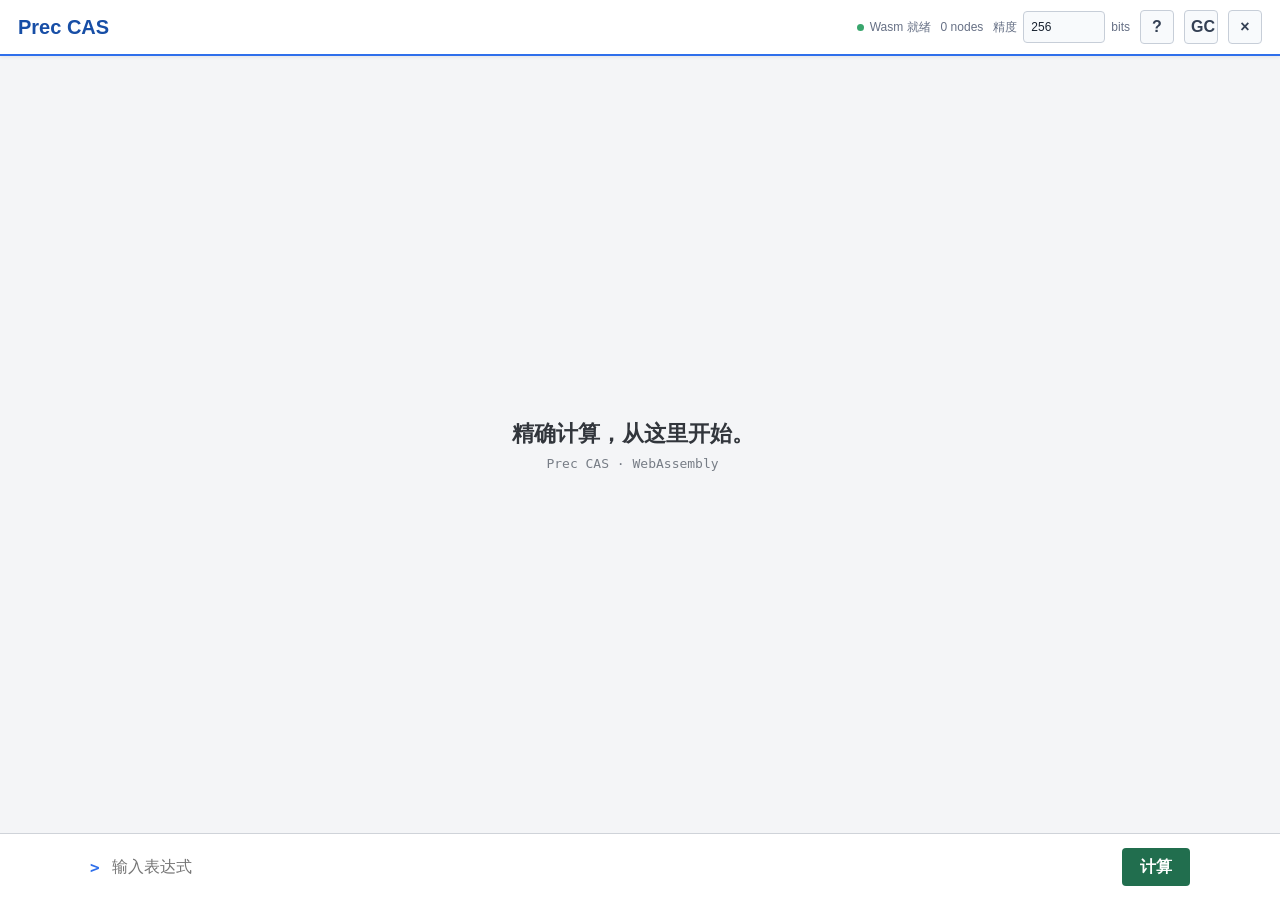
<file: cas/html/index.html>
<!doctype html>
<html lang="zh-CN">
<head>
  <meta charset="utf-8">
  <meta name="viewport" content="width=device-width, initial-scale=1">
  <title>Prec CAS</title>
  <link rel="stylesheet" href="styles.css">
</head>
<body>
  <header class="topbar">
    <div class="brand">Prec CAS</div>
    <div class="status-group">
      <span id="engineStatus" class="status loading">正在加载</span>
      <span id="nodeStatus" class="metric">0 nodes</span>
      <label class="precision-control">
        <span>精度</span>
        <input id="precisionInput" type="number" min="1" max="1048576" value="256">
        <span>bits</span>
      </label>
      <button id="helpButton" class="icon-button" title="显示 !help" aria-label="显示 !help">?</button>
      <button id="collectButton" class="icon-button" title="回收未使用节点" aria-label="回收未使用节点">GC</button>
      <button id="clearButton" class="icon-button" title="清空历史" aria-label="清空历史">×</button>
    </div>
  </header>

  <main class="workspace">
    <section id="history" class="history" aria-live="polite">
      <div class="empty-state" id="emptyState">
        <strong>精确计算，从这里开始。</strong>
        <span>Prec CAS · WebAssembly</span>
      </div>
    </section>

    <form id="calculatorForm" class="input-band">
      <span class="prompt">&gt;</span>
      <textarea id="expressionInput" rows="1" spellcheck="false" autocomplete="off"
        aria-label="CAS 表达式" placeholder="输入表达式"></textarea>
      <button id="runButton" type="submit" disabled>计算</button>
    </form>
  </main>

  <script src="worker_bundle.js?v=20260815-8"></script>
  <script src="app.js?v=20260815-8"></script>
</body>
</html>
</file>
<file: cas/html/styles.css>
:root{
  color-scheme: light;
  font-family: Inter, "Segoe UI", Arial, sans-serif;
  background:#f4f5f7;
  color:#17191d;
}
*{box-sizing:border-box}
html,body{height:100%;margin:0}
body{display:flex;flex-direction:column;background:#f4f5f7}
button,input,textarea{font:inherit;letter-spacing:0}
.topbar{
  min-height:56px;display:flex;align-items:center;justify-content:space-between;
  gap:20px;padding:8px 18px;background:#fff;color:#182230;border-bottom:2px solid #2f6feb;
  box-shadow:0 1px 4px rgba(24,34,48,.08)
}
.brand{font-size:20px;font-weight:750;white-space:nowrap;color:#174ea6}
.status-group{display:flex;align-items:center;justify-content:flex-end;gap:10px;min-width:0}
.status,.metric{font-size:12px;color:#667085;white-space:nowrap}
.status::before{content:"";display:inline-block;width:7px;height:7px;border-radius:50%;margin-right:6px;background:#39a66d}
.status.loading::before{background:#2f6feb}
.status.error::before{background:#e05b52}
.precision-control{display:flex;align-items:center;gap:6px;font-size:12px;color:#667085}
.precision-control input{
  width:82px;height:32px;padding:0 7px;border:1px solid #c7ced8;border-radius:4px;
  background:#f8fafc;color:#182230;outline:none
}
.precision-control input:focus{border-color:#2f6feb;box-shadow:0 0 0 2px rgba(47,111,235,.12)}
.icon-button{
  width:34px;height:34px;border:1px solid #c7ced8;border-radius:4px;background:#f8fafc;
  color:#344054;cursor:pointer;font-weight:700
}
.icon-button:hover{background:#edf3ff;border-color:#7aa2ef;color:#174ea6}
.workspace{flex:1;min-height:0;display:grid;grid-template-rows:1fr auto}
.history{overflow:auto;padding:24px max(18px,calc((100vw - 1100px)/2));scrollbar-gutter:stable}
.empty-state{height:100%;min-height:240px;display:flex;flex-direction:column;align-items:center;justify-content:center;color:#777d86;gap:7px}
.empty-state strong{font-size:22px;color:#32363c;font-weight:650}
.empty-state span{font-family:"Cascadia Mono",Consolas,monospace;font-size:13px}
.entry{padding:15px 0;border-bottom:1px solid #d9dce1}
.entry-expression{display:flex;gap:12px;color:#565c65;font-family:"Cascadia Mono",Consolas,monospace;font-size:14px;line-height:1.5}
.entry-expression::before{content:">";color:#2f6feb;font-weight:700}
.entry-result{margin-top:9px;padding-left:25px;white-space:pre-wrap;overflow-wrap:anywhere;font-family:"Cascadia Mono",Consolas,monospace;font-size:15px;line-height:1.55;color:#111318}
.entry-result.error{color:#ba2d25}
.entry-time{margin-top:5px;padding-left:25px;color:#8a9099;font-size:11px}
.input-band{
  display:grid;grid-template-columns:auto minmax(0,1fr) auto;align-items:end;gap:12px;
  padding:14px max(18px,calc((100vw - 1100px)/2));background:#fff;border-top:1px solid #cfd3d9
}
.prompt{height:38px;display:flex;align-items:center;color:#2f6feb;font-family:"Cascadia Mono",Consolas,monospace;font-weight:800}
#expressionInput{
  width:100%;min-height:38px;max-height:160px;resize:none;padding:8px 0;border:0;outline:0;
  background:transparent;color:#17191d;font-family:"Cascadia Mono",Consolas,monospace;line-height:22px
}
#runButton{
  height:38px;padding:0 18px;border:0;border-radius:4px;background:#216e4e;color:#fff;
  font-weight:650;cursor:pointer
}
#runButton:hover{background:#195d40}
#runButton.stop{background:#b42318}
#runButton.stop:hover{background:#8f1d14}
#runButton:disabled{background:#aeb4bc;cursor:default}
@media(max-width:720px){
  .topbar{align-items:flex-start;flex-direction:column;gap:8px;padding:10px 14px}
  .status-group{width:100%;flex-wrap:wrap;justify-content:flex-start}
  .metric{display:none}
  .history{padding:16px 14px}
  .input-band{padding:10px 14px;gap:9px}
  #runButton{padding:0 12px}
}
</file>
